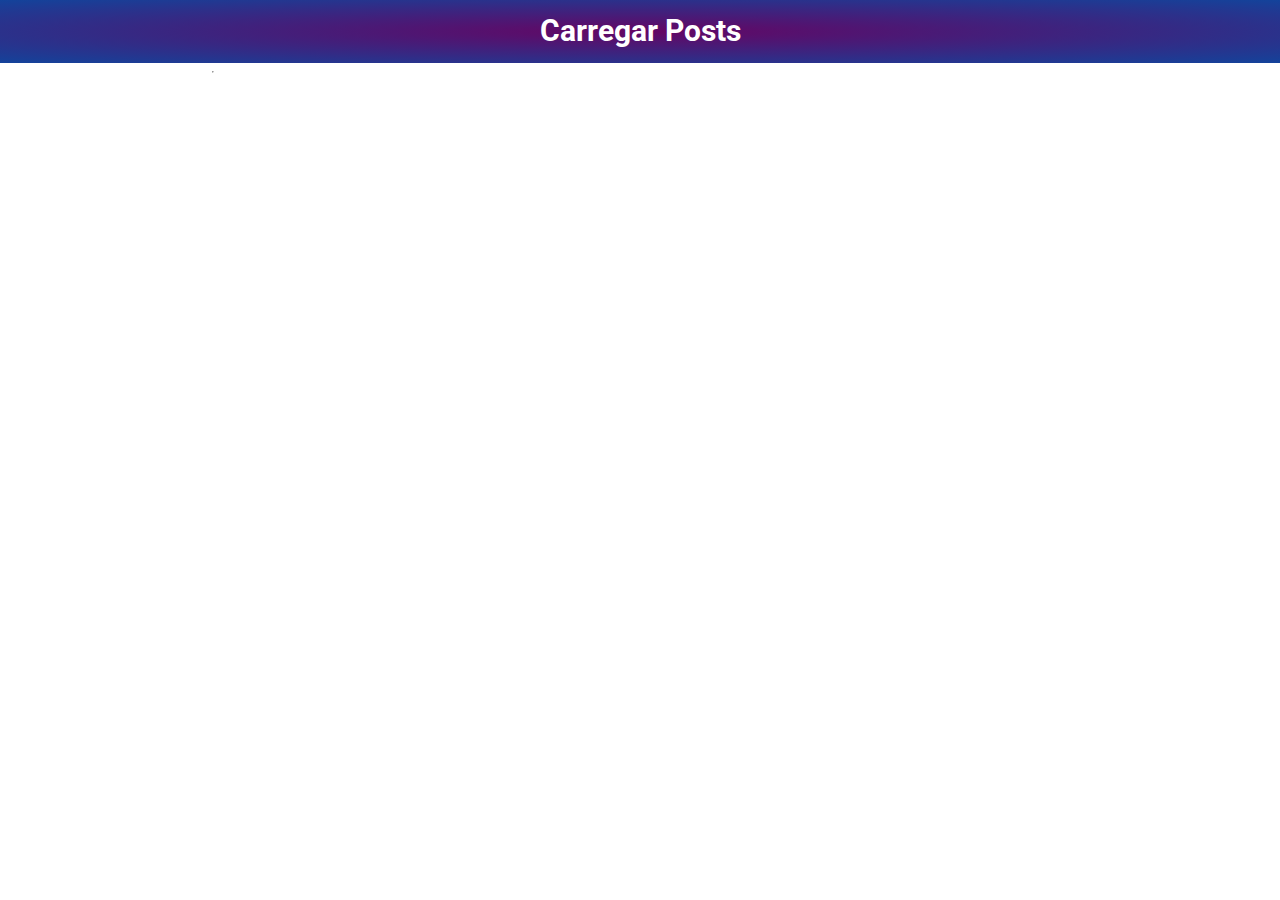
<file: public/Advanced/Requisicoes/index.html>
<!DOCTYPE html>
<html lang="pt-br">

<head>
    <meta charset="UTF-8">
    <meta http-equiv="X-UA-Compatible" content="IE=edge">
    <meta name="viewport" content="width=device-width, initial-scale=1.0">
    <link rel="stylesheet" href="../../../src/styles/reset.css">
    <link rel="preconnect" href="https://fonts.googleapis.com">
    <link rel="preconnect" href="https://fonts.gstatic.com" crossorigin>
    <link rel="shortcut icon" href="https://img-premium.flaticon.com/png/512/3295/premium/3295500.png">
    <link href="https://fonts.googleapis.com/css2?family=Roboto:wght@300&display=swap" rel="stylesheet">
    <title>Requisições</title>
    <style>
        body {
            display: flex;
            flex-direction: column;
            font-family: 'Roboto', sans-serif;
        }
        
         ::-webkit-scrollbar {
            width: 20px;
        }
        
         ::-webkit-scrollbar-thumb {
            background-color: rgb(19, 67, 155);
        }
        
         ::-webkit-scrollbar-track {
            background-color: rgb(100, 6, 100);
        }
        
        h1 {
            font-weight: bold;
        }
        
        #posts {
            display: grid;
            grid-template-columns: repeat(3, 1fr);
            color: white;
        }
        
        #posts :nth-child(odd) {
            background-color: rgb(51, 3, 51);
            display: flex;
            align-items: center;
            justify-content: center;
        }
        
        @media(max-width:290px) {
            #posts {
                grid-template-columns: repeat(1, 1fr);
            }
        }
        
        @media(min-width:320px) and (max-width:460px) {
            #posts {
                grid-template-columns: repeat(1, 1fr);
            }
        }
        
        @media(min-width:540px) and (max-width:1024px) {
            #posts {
                grid-template-columns: repeat(2, 1fr);
            }
        }
        
        @media(min-width:2560px) {
            #posts {
                grid-template-columns: repeat(4, 1fr);
            }
        }
        
        #posts h1 {
            font-size: 20px;
            text-align: center;
        }
        
        #posts p {
            font-size: 20px;
            padding: 10px;
            text-align: justify;
        }
        
        .request {
            border: none;
            padding: 14px;
            font-size: 30px;
            font-weight: bold;
            cursor: pointer;
            color: white;
            background-image: radial-gradient(rgb(100, 6, 100), rgb(19, 67, 155));
        }
        
        .allPosts {
            text-align: center;
            padding: 10px;
            font-weight: bold;
            color: white;
            font-size: 40px;
        }
    </style>

</head>

<body>
    <button class="request" onclick="loadPosts()">Carregar Posts</button>

    <div id="posts">

        <hr>

    </div>

    <div class="allPosts"></div>

    <script src="../../../src/javascript/advanced/requests/index.js"></script>
</body>

</html>

</html>
</file>
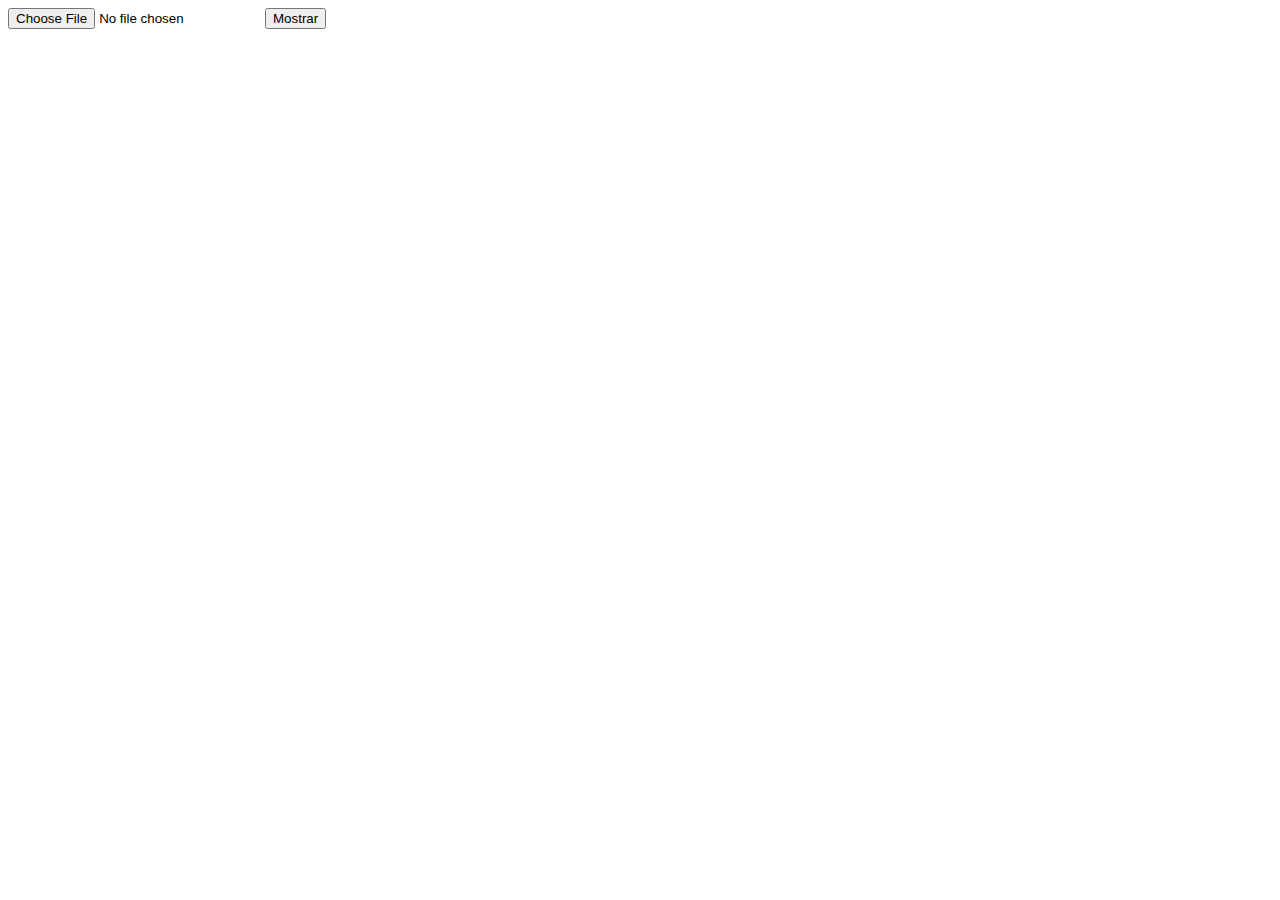
<file: public/Advanced/Thumbnails/index.html>
<!DOCTYPE html>
<html lang="en">

<head>
    <meta charset="UTF-8">
    <meta http-equiv="X-UA-Compatible" content="IE=edge">
    <meta name="viewport" content="width=device-width, initial-scale=1.0">
    <title>Thumbnails</title>
    <style>
        img {
            border-radius: 25%;
            margin-right: 5%;
        }
        
        #area {
            display: grid;
            grid-template-columns: repeat(3, 1fr);
        }
    </style>
</head>

<body>
    <input type="file" name="image" accept="image/*" id="image">
    <button onclick="show()">Mostrar</button>

    <div id="area">

    </div>

    <script type="text/javascript" src="../../../src/javascript/advanced/Thumbnails/index.js"></script>
</body>

</html>
</file>
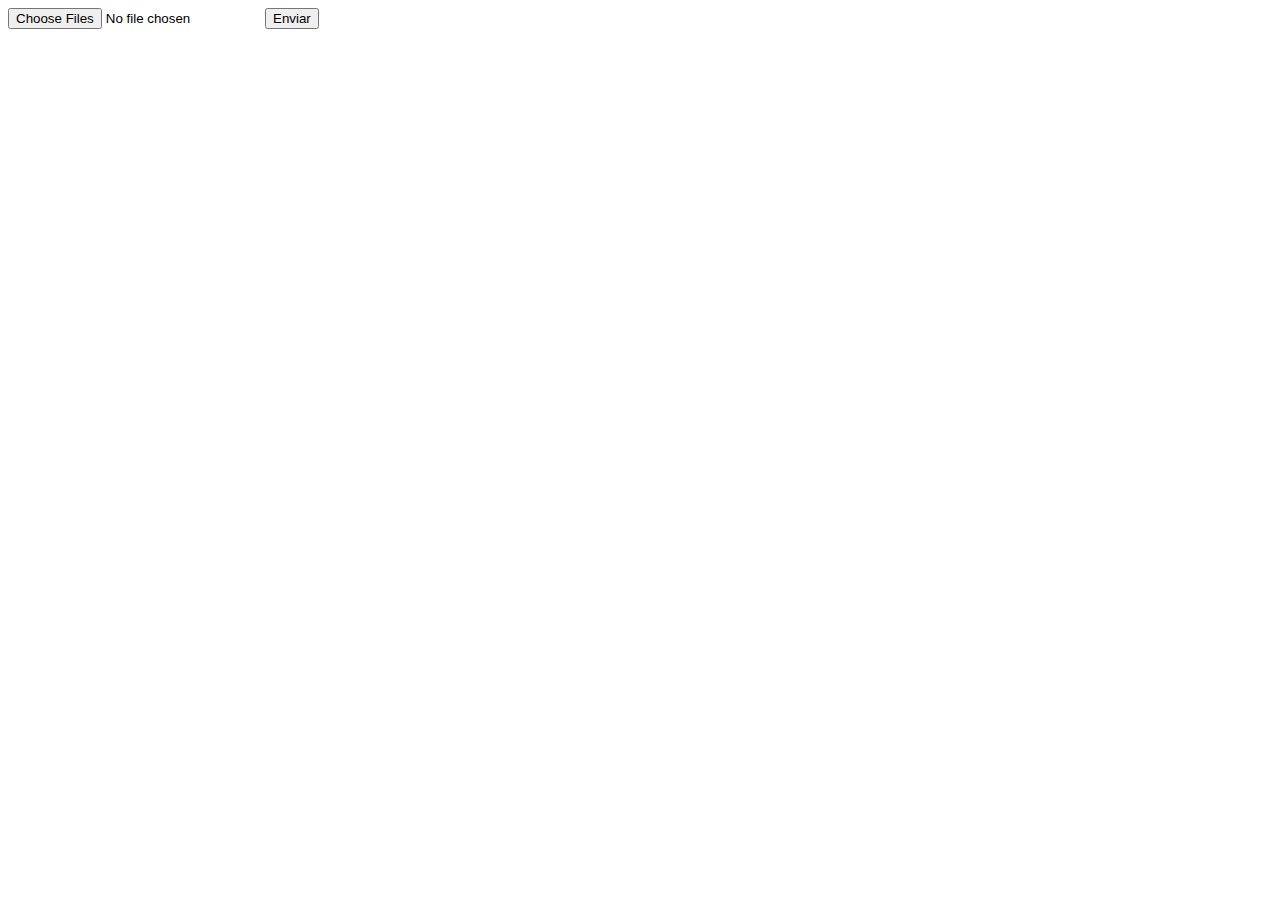
<file: public/Advanced/Uploads/index.html>
<!DOCTYPE html>
<html lang="en">

<head>
    <meta charset="UTF-8">
    <meta http-equiv="X-UA-Compatible" content="IE=edge">
    <meta name="viewport" content="width=device-width, initial-scale=1.0">
    <title>Pagina</title>
</head>

<body>
    <input type="file" name="archive" id="archive" multiple>
    <button onclick="send()">Enviar</button>

    <script type="text/javascript" src="../../../src/javascript/advanced/uploads/index.js"></script>
</body>

</html>
</file>
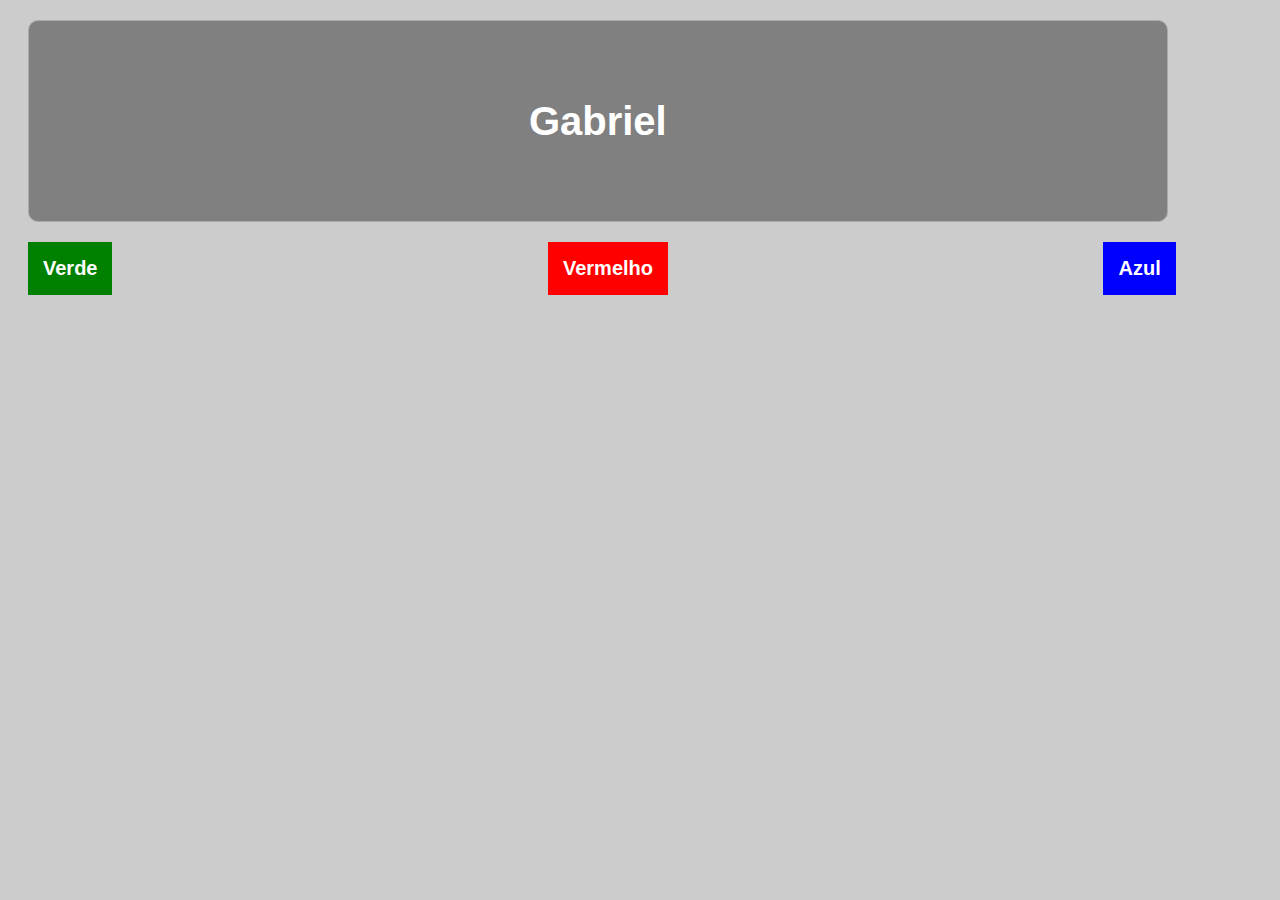
<file: public/Basics/Manipulando Class/index.html>
<!DOCTYPE html>
<html lang="en">
<head>
    <meta charset="UTF-8">
    <meta http-equiv="X-UA-Compatible" content="IE=edge">
    <meta name="viewport" content="width=device-width, initial-scale=1.0">
    <title>Manipulando classes</title>
    <link rel="stylesheet" href="../../../src/styles/styles.css">
</head>
<body style="background-color:#ccc;">
    <div id="exemplo">Gabriel</div>
    <div class="buttons">
        <button onclick="mudaCor('verde')">Verde</button>
        <button onclick="mudaCor('vermelho')">Vermelho</button>
        <button onclick="mudaCor('azul')">Azul</button>
    </div>

    <script type="text/javascript" src="../../../src/javascript/Basics/Manipulando elementos no html/script.js"></script>
</body>
</html>
</file>
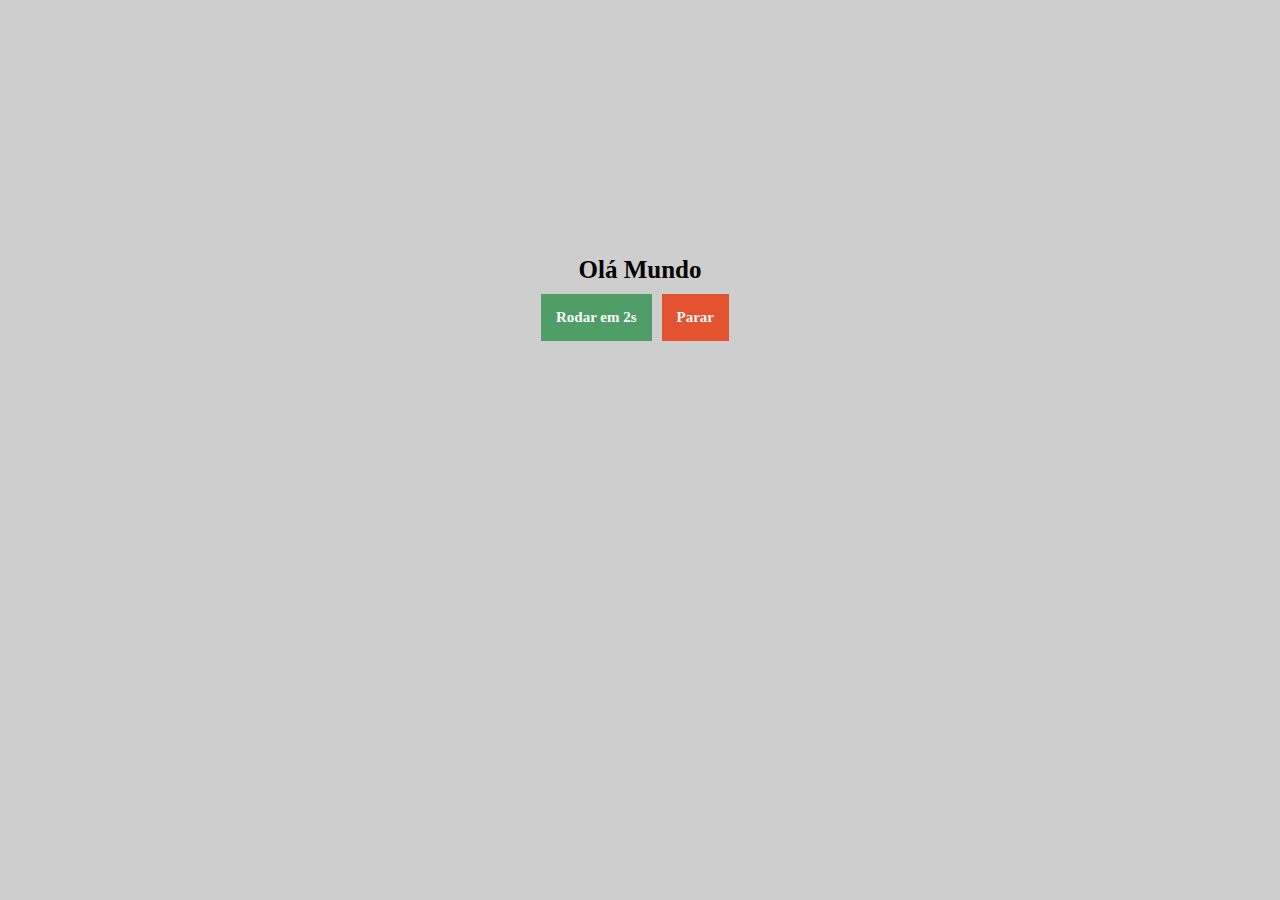
<file: public/Intermediary/intervalos/Intervalos na prática/index.html>
<!DOCTYPE html>
<html lang="en">
<head>
    <meta charset="UTF-8">
    <meta http-equiv="X-UA-Compatible" content="IE=edge">
    <meta name="viewport" content="width=device-width, initial-scale=1.0">
    <title>Relogio Contador </title>
    <link rel="shortcut icon" href="https://img.icons8.com/ios/452/timer.png" >
    <link rel="stylesheet" href="../../../../src/styles/intervalos.css">
</head>
<body>
    <h2 class="demo">Olá Mundo</h2>
    <div class="buttons">
        <button onclick="Run()">Rodar em 2s</button>
        <button onclick="stoping()">Parar</button>
    </div>
   <script src="../../../../src/javascript/intermediary/Intervalos/script.js"></script>
</body>
</html>
</file>
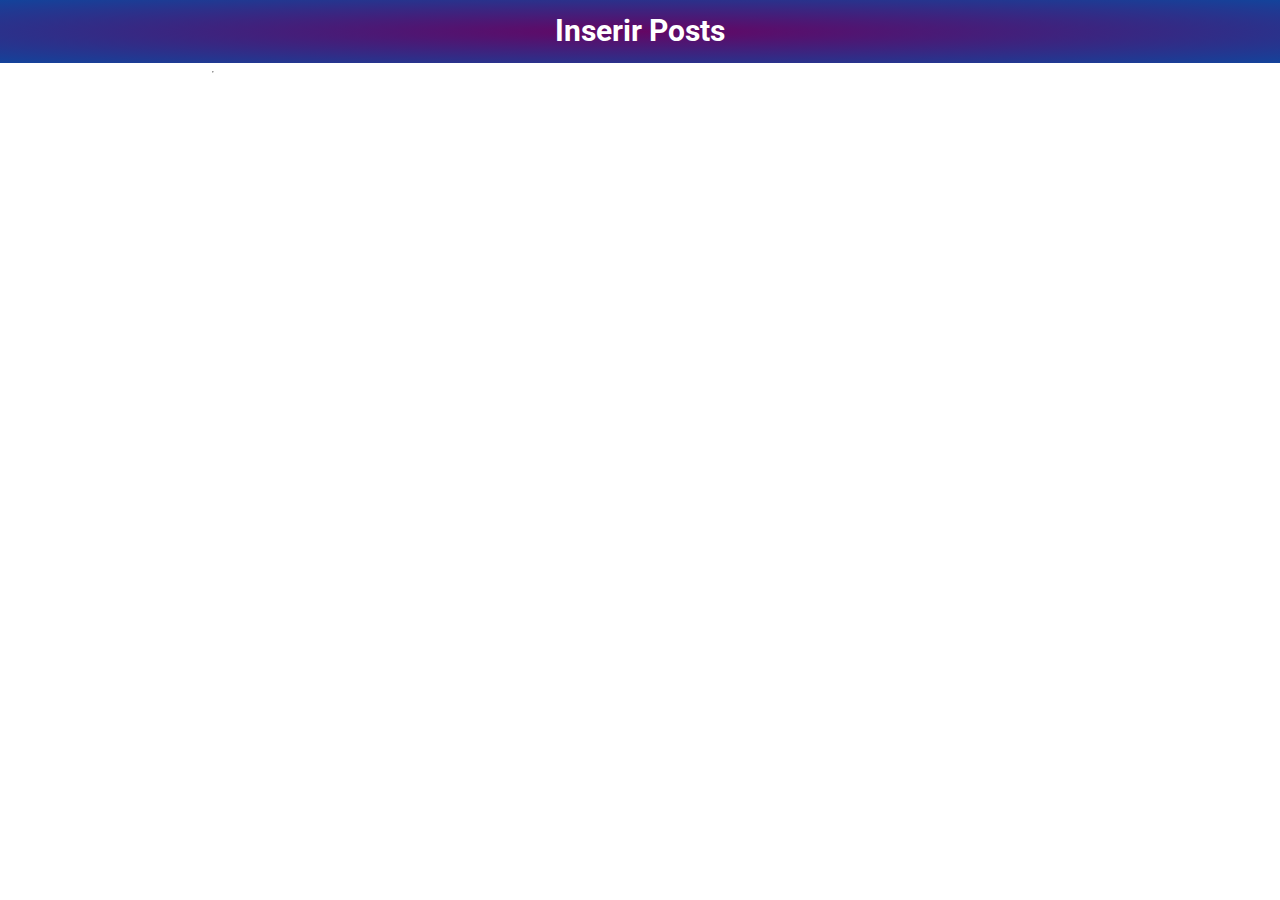
<file: public/Advanced/Requisicoes/fetchPost.html>
<!DOCTYPE html>
<html lang="pt-br">

<head>
    <meta charset="UTF-8">
    <meta http-equiv="X-UA-Compatible" content="IE=edge">
    <meta name="viewport" content="width=device-width, initial-scale=1.0">
    <link rel="stylesheet" href="../../../src/styles/reset.css">
    <link rel="preconnect" href="https://fonts.googleapis.com">
    <link rel="preconnect" href="https://fonts.gstatic.com" crossorigin>
    <link rel="shortcut icon" href="https://img-premium.flaticon.com/png/512/3295/premium/3295500.png">
    <link href="https://fonts.googleapis.com/css2?family=Roboto:wght@300&display=swap" rel="stylesheet">
    <title>Fetch com post</title>
    <style>
        body {
            display: flex;
            flex-direction: column;
            font-family: 'Roboto', sans-serif;
        }
        
         ::-webkit-scrollbar {
            width: 20px;
        }
        
         ::-webkit-scrollbar-thumb {
            background-color: rgb(19, 67, 155);
        }
        
         ::-webkit-scrollbar-track {
            background-color: rgb(100, 6, 100);
        }
        
        h1 {
            font-weight: bold;
        }
        
        #posts {
            display: grid;
            grid-template-columns: repeat(3, 1fr);
            color: white;
        }
        
        #posts :nth-child(odd) {
            background-color: rgb(51, 3, 51);
            display: flex;
            align-items: center;
            justify-content: center;
        }
        
        @media(max-width:290px) {
            #posts {
                grid-template-columns: repeat(1, 1fr);
            }
        }
        
        @media(min-width:320px) and (max-width:460px) {
            #posts {
                grid-template-columns: repeat(1, 1fr);
            }
        }
        
        @media(min-width:540px) and (max-width:1024px) {
            #posts {
                grid-template-columns: repeat(2, 1fr);
            }
        }
        
        @media(min-width:2560px) {
            #posts {
                grid-template-columns: repeat(4, 1fr);
            }
        }
        
        #posts h1 {
            font-size: 20px;
            text-align: center;
        }
        
        #posts p {
            font-size: 20px;
            padding: 10px;
            text-align: justify;
        }
        
        .request {
            border: none;
            padding: 14px;
            font-size: 30px;
            font-weight: bold;
            cursor: pointer;
            color: white;
            background-image: radial-gradient(rgb(100, 6, 100), rgb(19, 67, 155));
        }
        
        .allPosts {
            text-align: center;
            padding: 10px;
            font-weight: bold;
            color: white;
            font-size: 40px;
        }
    </style>

</head>

<body>
    <button class="request" onclick="addPosts()">Inserir Posts</button>

    <div id="posts">

        <hr>

    </div>

    <div class="allPosts"></div>

    <script src="../../../src/javascript/advanced/requests/fetchPost.js"></script>
</body>

</html>

</html>
</file>
<file: src/styles/styles.css>
#exemplo{
    width:90%;
    height: 200px;
    margin: 20px;
    border:1px solid #aaa;
    border-radius: 10px;
    display:flex;
    flex-direction: column;
    align-items: center;
    justify-content: center;
    color:white;
    background-color:grey;
    font-size:40px;
    font-weight: bold;
    font-family: 'Fira Code', Arial, Helvetica, sans-serif;
}

.buttons{
    display:flex;
    flex-direction:row;
    align-items:stretch;
    justify-content: space-between;
    width:90.8%;
    margin-left:20px;
   
}

.buttons button{
    outline:0;
    border:none;
    cursor:pointer;
}

.buttons button:nth-child(1),
.buttons button:nth-child(2),
.buttons button:nth-child(3){
    font-size:20px;
    font-weight: bold;
    font-family: 'Fira Code', Arial, Helvetica, sans-serif;
}


.buttons button:nth-child(1){
    background-color:green;
    color:white;
    padding:15px;
}



.buttons button:nth-child(2){
    background-color:red;
    color:white;
    padding:15px;
}

.buttons button:nth-child(3){
    background-color:blue;
    color:white;
    padding:15px;
}

.verde , .vermelho, .azul{
    padding:3px;
   
}

.verde{
    background-color:green !important;
}

.vermelho{
    background-color:red !important;
}

.azul{
    background-color:blue !important;
}
</file>
<file: src/styles/intervalos.css>
*{
    margin:0;
    padding:0;
    box-sizing: border-box;
}

body {
    display:flex;
    flex-direction: column;
    align-items: center;
    justify-content: center;
    margin: 0 auto 75px;
    margin-top:20%;
    background-color: #cecece;
}

h2{
    font-family: cursive;
    font-size:25px;
    margin-bottom:10px;
}

.buttons {
    display:flex;
    flex-direction: row;
    align-items: space-between;
    justify-content:center;
    width:100%;
}

button{
    margin-right: 10px;
    padding:15px;
    outline: 0;
    border:none;
    font-weight: bold;
    font-family: cursive;
    font-size:15px;
    cursor: pointer;
    opacity:0.9;
}

.buttons button:nth-child(1){
    background-color:rgb(66, 153, 92);
    color:white;
}

.buttons button:nth-child(2){
    background-color:rgb(230, 70, 30);
    color:white;
}

button:hover{
    opacity:1;
    filter: brightness(140%)
}
</file>
